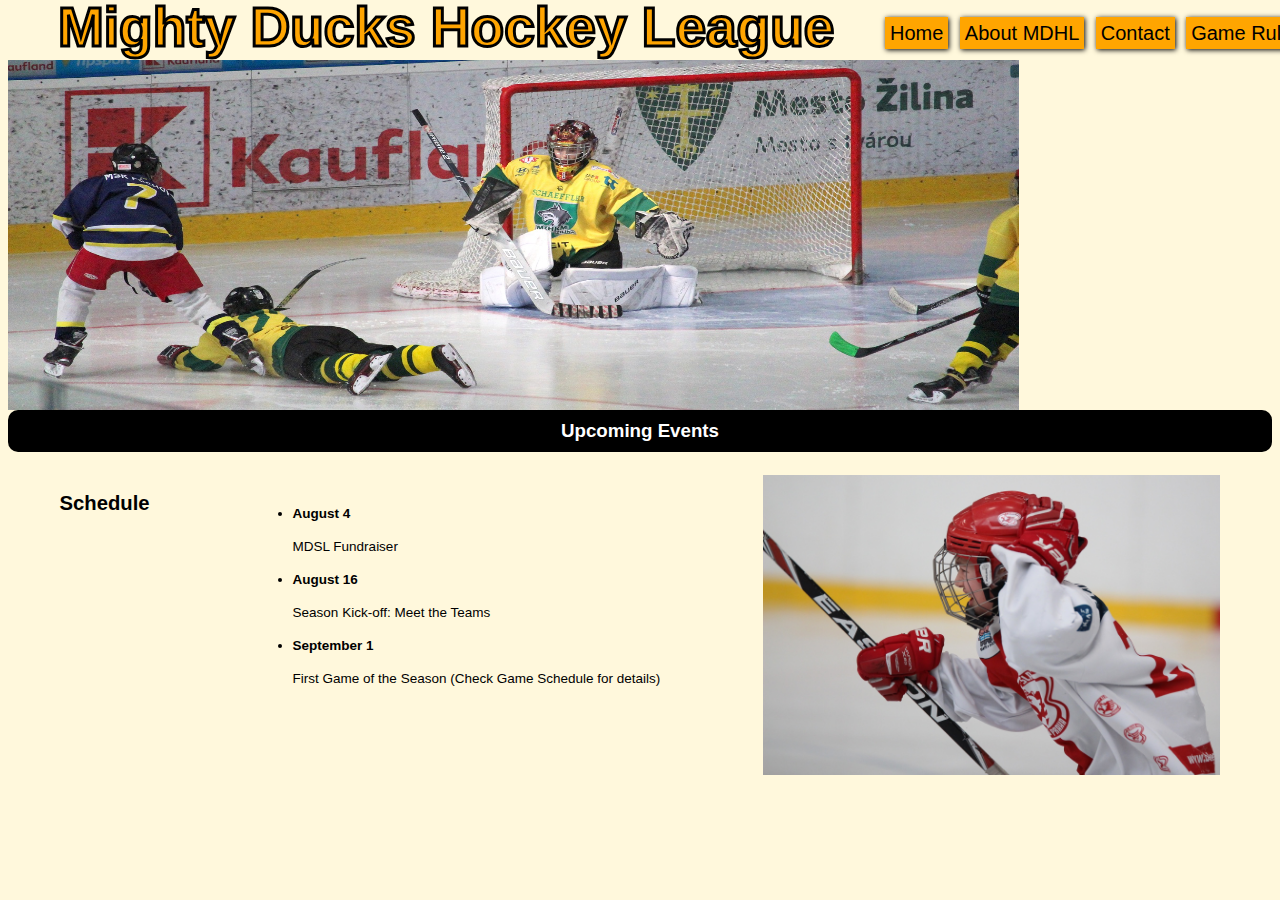
<file: index.html>
<!DOCTYPE html>
<html lang="en">

<head>
    <meta charset="UTF-8">
    <meta http-equiv="X-UA-Compatible" content="IE=edge">
    <meta name="viewport" content="width=device-width, initial-scale=1.0">
    <link rel="stylesheet" href="./assets/style.css">
    <title>Mighty Ducks Hockey League</title>
</head>

<body>
    <header>
        <h1 id="title">Mighty Ducks Hockey League</h1>
        <img src="./assets/Logo.png" alt="logo" id="logo">
    </header>
    <main>
        <h3 class="banner">Upcoming Events</h3>
        <nav>
            <a href="index.html">Home</a>
            <a href="about.html">About MDHL</a>
            <a href="contact.html">Contact</a>
            <a href="rules.html">Game Rules</a>
            <a href="gameInfo.html">Game Info</a>
            <a href="registration.html">Registration</a>
        </nav>
        <section class="main">
            <h2>Schedule</h2>
            <ul>
                <li>
                    <h4>August 4</h4>
                    <p>MDSL Fundraiser</p>
                </li>
                <li>
                    <h4>August 16</h4>
                    <p>Season Kick-off: Meet the Teams</p>
                </li>
                <li>
                    <h4>September 1</h4>
                    <p>First Game of the Season (Check Game Schedule for details)</p>
                </li>
            </ul>                        
            <img src="./assets/hockey1.jpg" alt="hockey1" id="hokey1">
        </section>            
    </main>
</body>
</html>
</file>
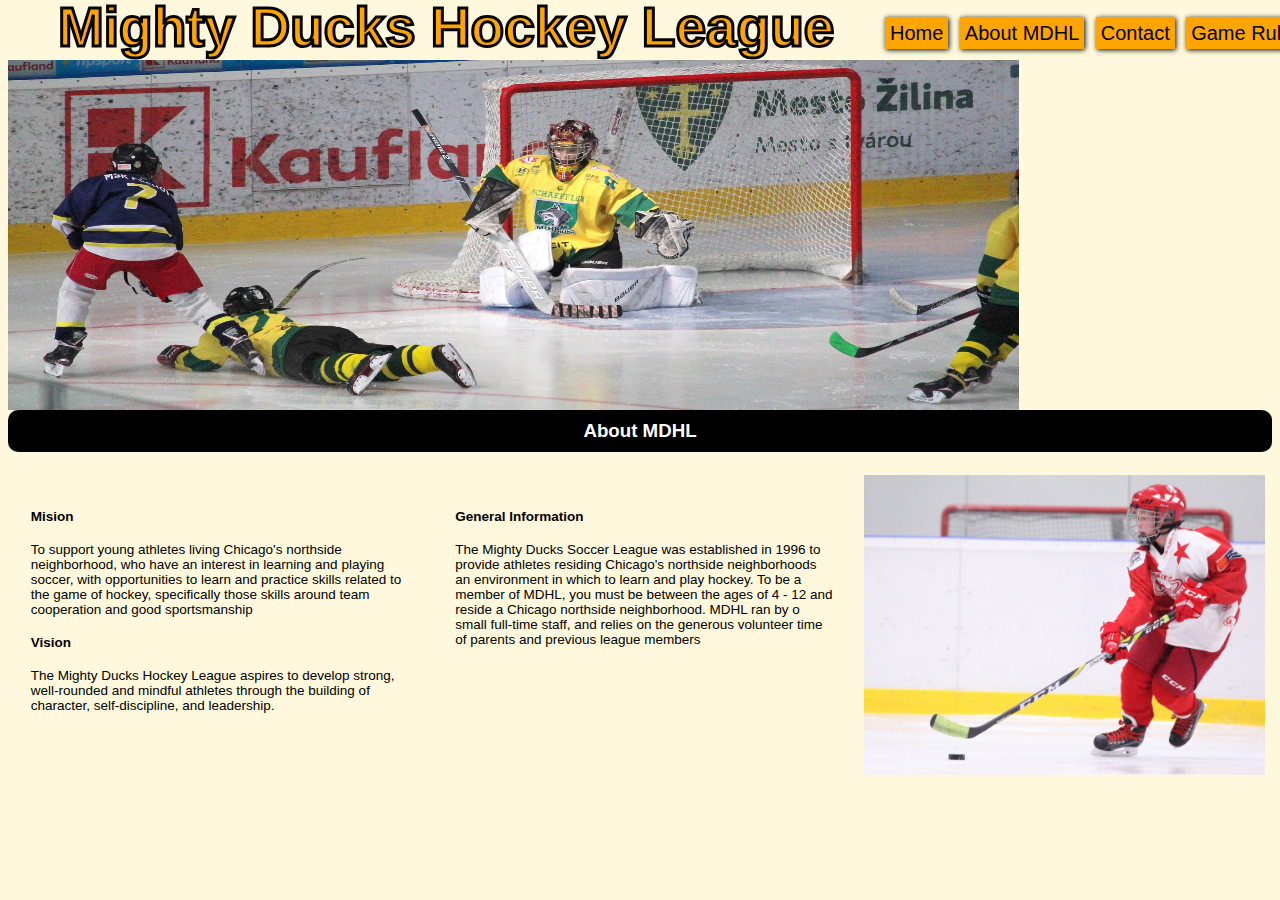
<file: about.html>
<!DOCTYPE html>
<html lang="en">
<head>
    <meta charset="UTF-8">
    <meta http-equiv="X-UA-Compatible" content="IE=edge">
    <meta name="viewport" content="width=device-width, initial-scale=1.0">
    <link rel="stylesheet" href="./assets/style.css">
    <title>Mighty Ducks Hockey League</title>
    <link rel="icon" href="./assets/favicon.ico" type="image/x-icon">
</head>
<body>
    <header>
        <h1 id="title">Mighty Ducks Hockey League</h1>
        <img src="./assets/Logo.png" alt="Logo" id="logo">
    </header>
    <main>
        <h3 class="banner">About MDHL</h3>
        <nav>
            <a href="index.html">Home</a>
            <a href="about.html">About MDHL</a>
            <a href="contact.html">Contact</a>
            <a href="rules.html">Game Rules</a>
            <a href="gameInfo.html">Game Info</a>
            <a href="registration.html">Registration</a>
        </nav>
        <section class="main">
            <div class="container">
                <h4>Mision</h4>
                <p>To support young athletes living Chicago's northside neighborhood, who have an interest in
                    learning and playing soccer, with opportunities to learn and practice skills related to the game of
                    hockey, specifically those skills around team cooperation and good sportsmanship</p>
                <h4>Vision</h4>
                <p>The Mighty Ducks Hockey League aspires to develop strong, well-rounded and mindful athletes
                    through the building of character, self-discipline, and leadership.</p>
                </div>
                <div class="container">
                <h4>General Information</h4>
                <p>The Mighty Ducks Soccer League was established in 1996 to provide athletes residing
                    Chicago's northside neighborhoods an environment in which to learn and play hockey. To be a
                    member of MDHL, you must be between the ages of 4 - 12 and reside a Chicago northside
                    neighborhood. MDHL ran by o small full-time staff, and relies on the generous volunteer time of
                    parents and previous league members</p>
            </div>
            <img src="./assets/hockey2.jpg" alt="hockey1" id="hokey1">
        </section>
    </main>
</body>

</html>
</file>
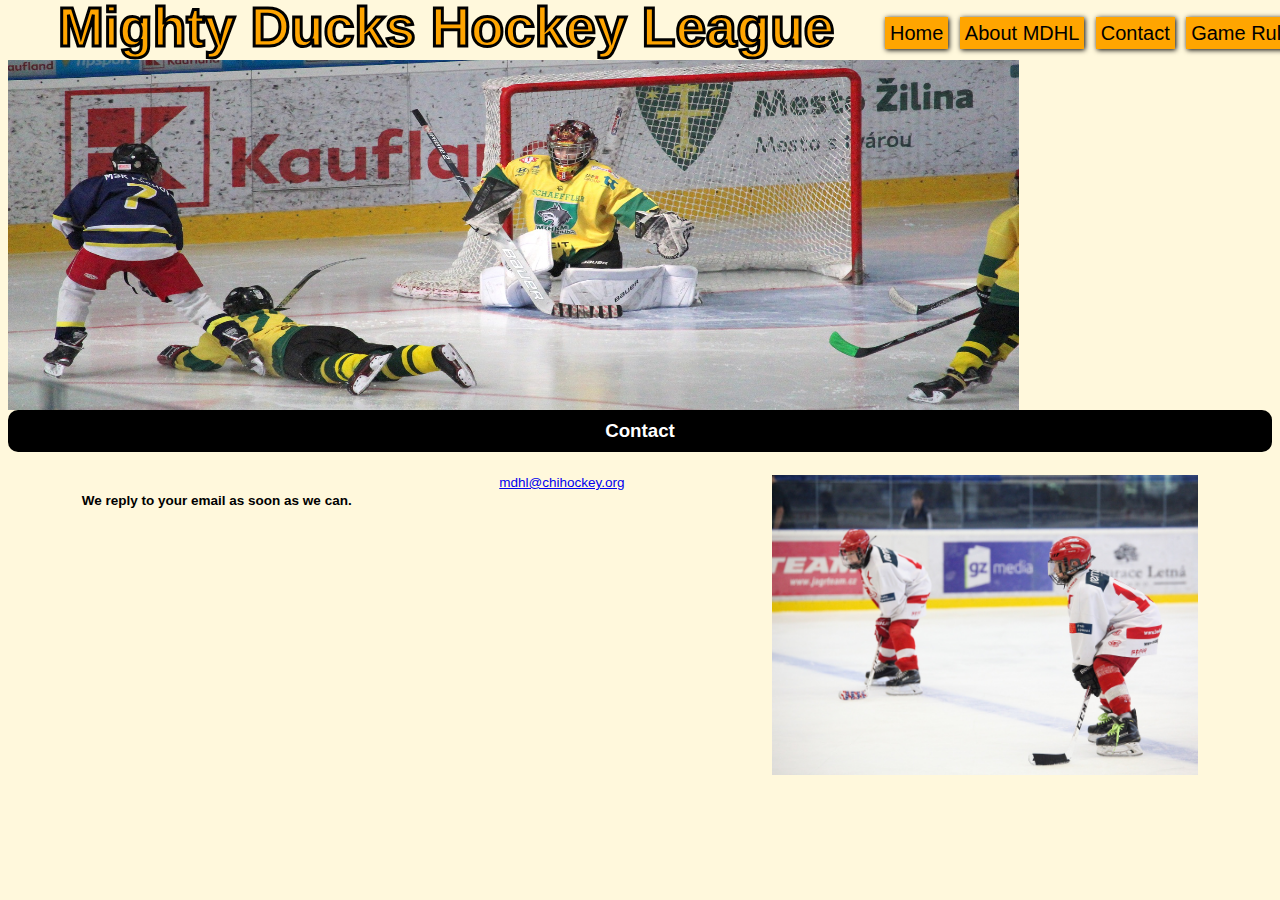
<file: contact.html>
<!DOCTYPE html>
<html lang="en">
<head>
    <meta charset="UTF-8">
    <meta http-equiv="X-UA-Compatible" content="IE=edge">
    <meta name="viewport" content="width=device-width, initial-scale=1.0">    
    <link rel="stylesheet" href="./assets/style.css"> 
    <title>Mighty Ducks Hockey League</title>
</head>
<body>    
    <header>
        <h1 id="title">Mighty Ducks Hockey League</h1>
        <img src="./assets/Logo.png" alt="Logo" id="logo">
    </header>        
    <main>
        <h3 class="banner">Contact</h3>
        <nav>        
            <a href="index.html">Home</a> 
            <a href="about.html">About MDHL</a>
            <a href="contact.html">Contact</a>   
            <a href="rules.html">Game Rules</a>        
            <a href="gameInfo.html">Game Info</a>      
            <a href="registration.html">Registration</a> 
        </nav>
        <section class="main">
            <h4>We reply to your email as soon as we can.</h4>        
            <a href="mailto:mdhl@chihockey.org ">mdhl@chihockey.org</a>            
            <img src="./assets/hockey3.jpg" alt="hockey1" id="hokey1">
        </section>   
        
    </main>   
</body>

</html>
</file>
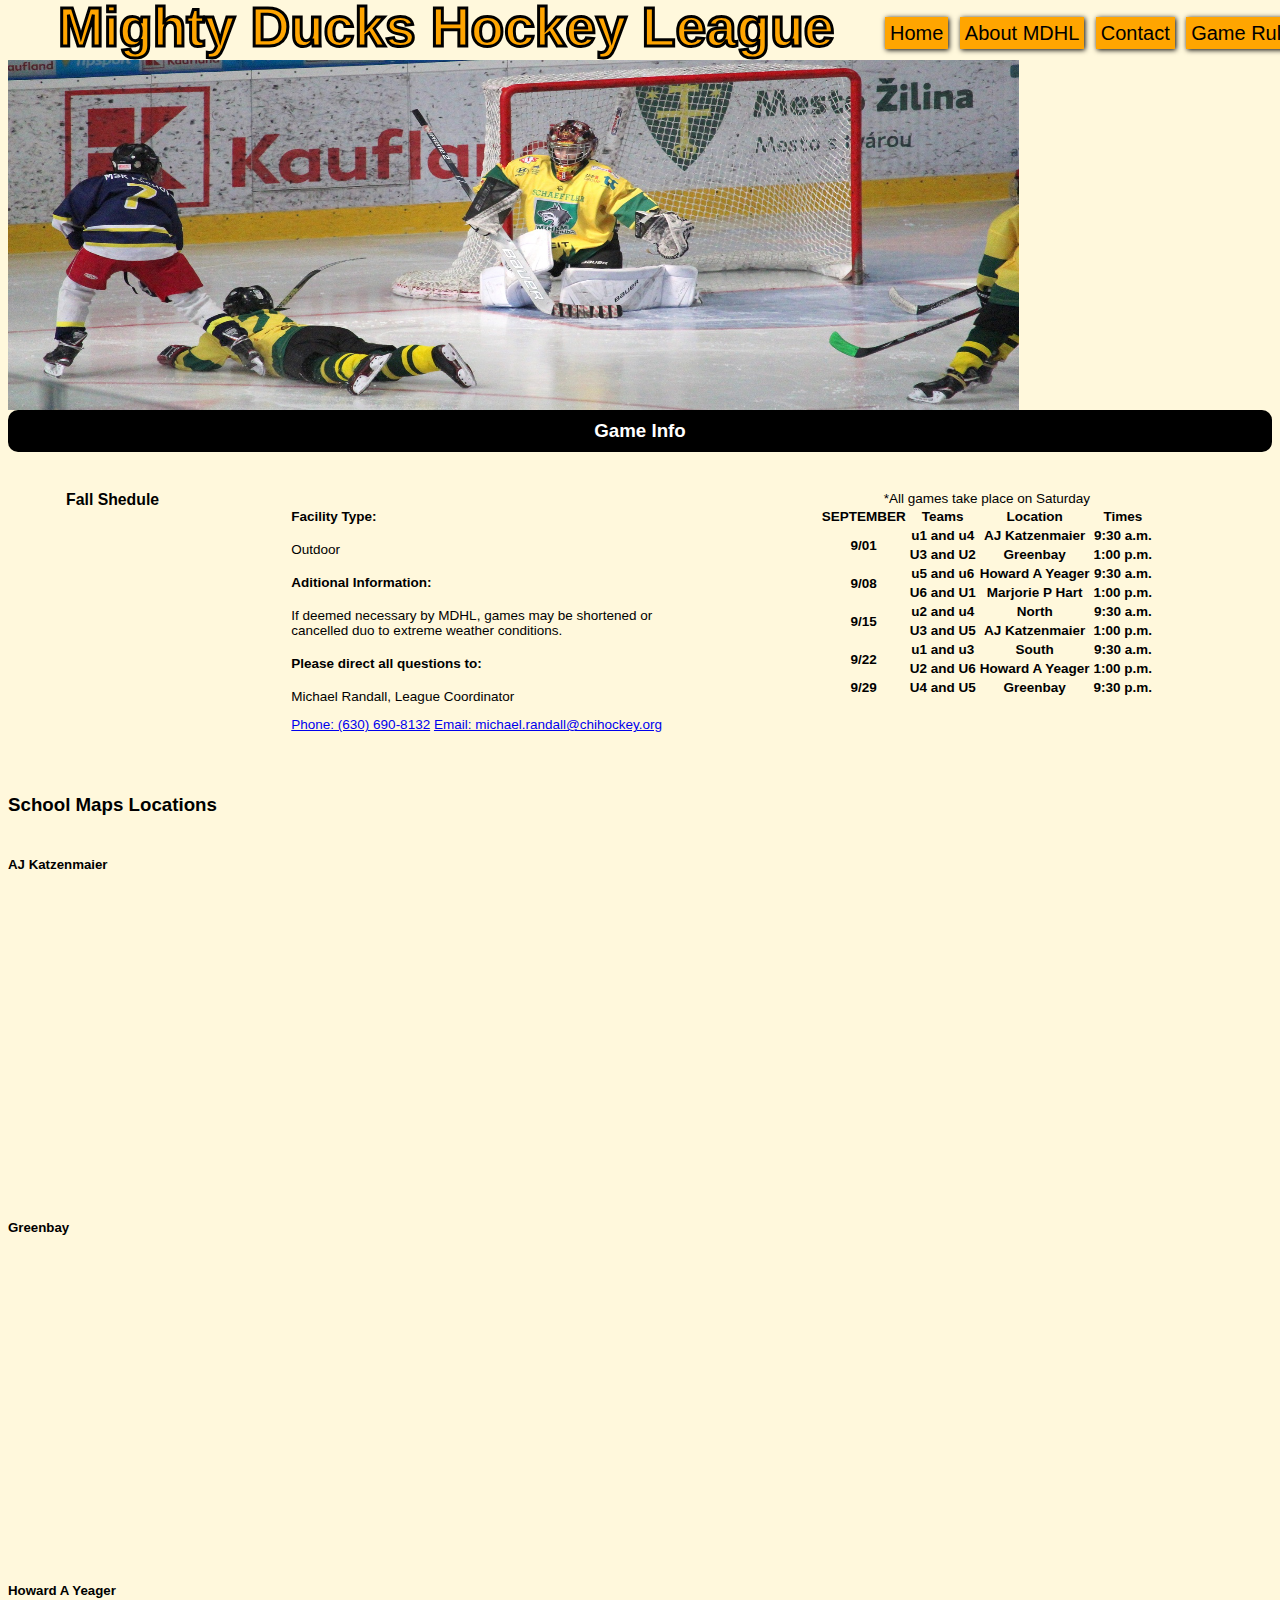
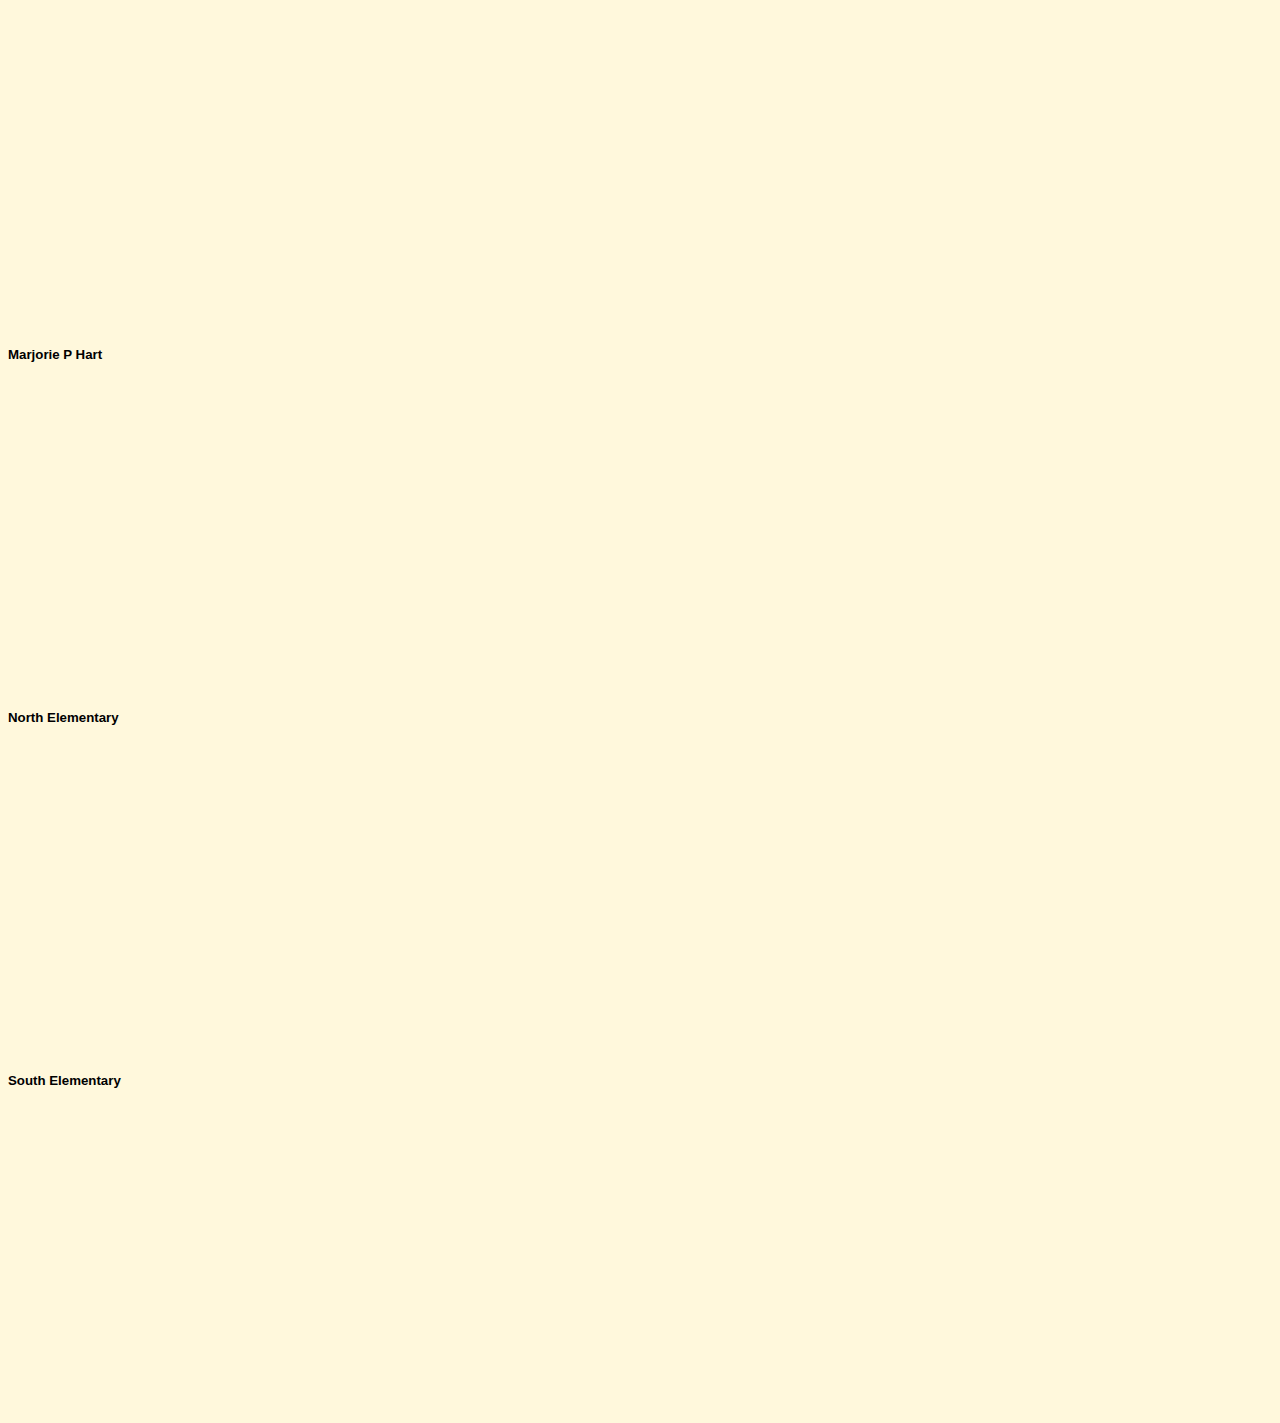
<file: gameInfo.html>
<!DOCTYPE html>
<html lang="en">

<head>
    <meta charset="UTF-8">
    <meta http-equiv="X-UA-Compatible" content="IE=edge">
    <meta name="viewport" content="width=device-width, initial-scale=1.0">
    <link rel="stylesheet" href="./assets/style.css">
    <title>Mighty Ducks Hockey League</title>
</head>

<body>
    <header>
        <h1 id="title">Mighty Ducks Hockey League</h1>
        <img src="./assets/Logo.png" alt="logo" id="logo">
    </header>
    <main>
        <h3 class="banner">Game Info</h3>
        <nav>
            <a href="index.html">Home</a>
            <a href="about.html">About MDHL</a>
            <a href="contact.html">Contact</a>
            <a href="rules.html">Game Rules</a>
            <a href="gameInfo.html">Game Info</a>
            <a href="registration.html">Registration</a>
        </nav>
        <section class="main">
            <h3>Fall Shedule</h3>
            <div class="container">                
                <h4>Facility Type:</h4>
                <p>Outdoor</p>                
                <h4>Aditional Information: </h4>
                <p>If deemed necessary by MDHL, games may be shortened or cancelled duo to extreme weather conditions.</p>
                <h4>Please direct all questions to: </h4>
                <p>Michael Randall, League Coordinator</p>
                <a href="tel:6306908132">Phone: (630) 690-8132</a>
                <a href="mailto:michael.randall@chihockey.org">Email: michael.randall@chihockey.org</a>            
            </div>
            <div class="container">
                <table>
                    <caption>*All games take place on Saturday</caption>
                    <thead>
                        <tr>
                            <th>SEPTEMBER</th>
                            <th>Teams</th>
                            <th>Location</th>
                            <th>Times</th>
                        </tr>
                    </thead>
                    <tbody>
                        <tr>
                            <th rowspan="2">9/01</th>
                            <th>u1 and u4</th>
                            <th>AJ Katzenmaier</th>
                            <th>9:30 a.m.</th>
                        </tr>
                        <tr>
                            <th>U3 and U2</th>
                            <th>Greenbay</th>
                            <th>1:00 p.m.</th>
                        </tr>
                        <tr>
                            <th rowspan="2">9/08</th>
                            <th>u5 and u6</th>
                            <th>Howard A Yeager</th>
                            <th>9:30 a.m.</th>
                        </tr>
                        <tr>
                            <th>U6 and U1</th>
                            <th>Marjorie P Hart</th>
                            <th>1:00 p.m.</th>
                        </tr>
                        <tr>
                            <th rowspan="2">9/15</th>
                            <th>u2 and u4</th>
                            <th>North</th>
                            <th>9:30 a.m.</th>
                        </tr>
                        <tr>
                            <th>U3 and U5</th>
                            <th>AJ Katzenmaier</th>
                            <th>1:00 p.m.</th>
                        </tr>
                        <tr>
                            <th rowspan="2">9/22</th>
                            <th>u1 and u3</th>
                            <th>South</th>
                            <th>9:30 a.m.</th>
                        </tr>
                        <tr>
                            <th>U2 and U6</th>
                            <th>Howard A Yeager</th>
                            <th>1:00 p.m.</th>
                        </tr>
                        <tr>
                            <th>9/29</th>
                            <th>U4 and U5</th>
                            <th>Greenbay</th>
                            <th>9:30 p.m.</th>
                        </tr>                        
                    </tbody>
                </table>
            </div>            
        </section>
        <section class="maps">
            <h3>School Maps Locations</h3>
            <div class="card">
                <h5>AJ Katzenmaier</h5>
                <iframe src="https://www.google.com/maps/embed?pb=!1m18!1m12!1m3!1d2949.780644133868!2d-87.86499864896108!3d42.32587717908713!2m3!1f0!2f0!3f0!3m2!1i1024!2i768!4f13.1!3m3!1m2!1s0x880f932fbc6ba7cd%3A0xcf2bbe275c6da815!2sAJ%20Katzenmaier%20Academy!5e0!3m2!1ses!2sar!4v1675886348480!5m2!1ses!2sar" width="400" height="300" style="border:0;" allowfullscreen="" loading="lazy" referrerpolicy="no-referrer-when-downgrade"></iframe>
            </div>
            <div class="card">
                <h5>Greenbay</h5>
                <iframe src="https://www.google.com/maps/embed?pb=!1m18!1m12!1m3!1d2950.0106041199656!2d-87.87107574896125!3d42.32097257908737!2m3!1f0!2f0!3f0!3m2!1i1024!2i768!4f13.1!3m3!1m2!1s0x880f933bce5af881%3A0x740a7a7d548adce1!2sGreen%20Bay%20School%20(Pre-K)!5e0!3m2!1ses!2sar!4v1675886581548!5m2!1ses!2sar" width="400" height="300" style="border:0;" allowfullscreen="" loading="lazy" referrerpolicy="no-referrer-when-downgrade"></iframe>
            </div>
            <div class="card">
                <h5>Howard A Yeager</h5>
                <iframe src="https://www.google.com/maps/embed?pb=!1m18!1m12!1m3!1d2950.270062636175!2d-87.85607514896145!3d42.31543827908776!2m3!1f0!2f0!3f0!3m2!1i1024!2i768!4f13.1!3m3!1m2!1s0x880feccac26b07c5%3A0x8b51fa5d6efe771a!2sHoward%20A.%20Yeager%20School%20(PREK-K)!5e0!3m2!1ses!2sar!4v1675886693413!5m2!1ses!2sar" width="400" height="300" style="border:0;" allowfullscreen="" loading="lazy" referrerpolicy="no-referrer-when-downgrade"></iframe>
            </div>
            <div class="card">
                <h5>Marjorie P Hart</h5>
                <iframe src="https://www.google.com/maps/embed?pb=!1m18!1m12!1m3!1d12221.095348174962!2d-87.65112669991105!3d41.92948479264652!2m3!1f0!2f0!3f0!3m2!1i1024!2i768!4f13.1!3m3!1m2!1s0x880fd30f2637f9d7%3A0xdbff5d5dfcfcfa35!2sMarjorie%20P%20Hart%20Elementary!5e0!3m2!1ses!2sar!4v1675886738179!5m2!1ses!2sar" width="400" height="300" style="border:0;" allowfullscreen="" loading="lazy" referrerpolicy="no-referrer-when-downgrade"></iframe>
            </div>
            <div class="card">
                <h5>North Elementary</h5>
                <iframe src="https://www.google.com/maps/embed?pb=!1m14!1m8!1m3!1d190037.474757503!2d-87.646123!3d41.90714500000001!3m2!1i1024!2i768!4f13.1!3m3!1m2!1s0x880fd33af14860a5%3A0x5736e62f19086c62!2sNorth%20Elementary!5e0!3m2!1ses-419!2sar!4v1675886762538!5m2!1ses-419!2sar" width="400" height="300" style="border:0;" allowfullscreen="" loading="lazy" referrerpolicy="no-referrer-when-downgrade"></iframe>
            </div>
            <div class="card">
                <h5>South Elementary</h5>
                <iframe src="https://www.google.com/maps/embed?pb=!1m14!1m8!1m3!1d379401.0418175023!2d-87.886045!3d42.020217!3m2!1i1024!2i768!4f13.1!3m3!1m2!1s0x880fb7ad3c474b63%3A0x93bdf85af2a839ed!2sSOUTH%20ELEMENTARY%20SCHOOL!5e0!3m2!1ses-419!2sar!4v1675886854701!5m2!1ses-419!2sar" width="400" height="300" style="border:0;" allowfullscreen="" loading="lazy" referrerpolicy="no-referrer-when-downgrade"></iframe>
            </div>
        </section>
    </main>
</body>

</html>
</file>
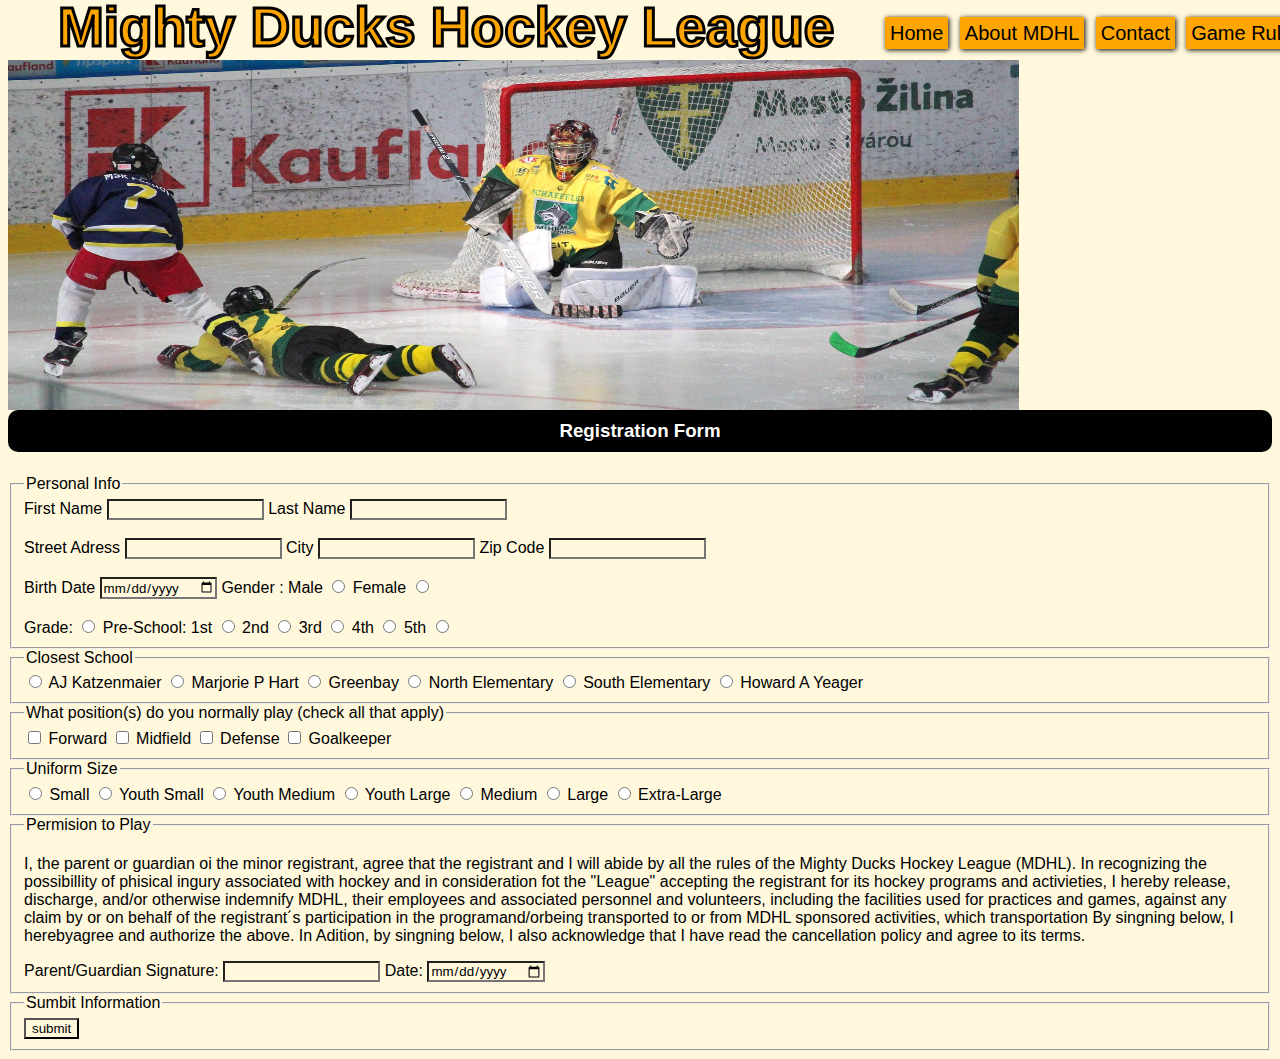
<file: registration.html>
<!DOCTYPE html>
<html lang="en">

<head>
    <meta charset="UTF-8">
    <meta http-equiv="X-UA-Compatible" content="IE=edge">
    <meta name="viewport" content="width=device-width, initial-scale=1.0">
    <link rel="stylesheet" href="./assets/style.css">
    <title>Mighty Ducks Hockey League</title>
</head>

<body>
    <header>
        <h1 id="title">Mighty Ducks Hockey League</h1>
        <img src="./assets/Logo.png" alt="logo" id="logo">
    </header>
    <main>
        <h3 class="banner">Registration Form</h3>
        <nav>
            <a href="index.html">Home</a>
            <a href="about.html">About MDHL</a>
            <a href="contact.html">Contact</a>
            <a href="rules.html">Game Rules</a>
            <a href="gameInfo.html">Game Info</a>
            <a href="registration.html">Registration</a>
        </nav>
        <div class="form-container">
            <form action="show_data.HTML">
                <fieldset>
                    <legend>Personal Info</legend>
                    <label for="fname">First Name</label>
                    <input type="text" name="fname" id="fname">
                    <label for="lname">Last Name</label>
                    <input type="text" name="lname" id="lname"><br><br>
                    <label for="sadress">Street Adress</label>
                    <input type="text" name="sadress" id="sadress">
                    <label for="city">City</label>
                    <input type="text" name="city" id="city">
                    <label for="zcode">Zip Code</label>
                    <input type="text" name="zcode" id="zcode"><br><br>
                    <label for="bdate">Birth Date</label>
                    <input type="date" name="bdate" id="bdate">
                    <label for="">Gender :</label>
                    <label for="he">Male</label>
                    <input type="radio" name="gender" id="he" value="male">
                    <label for="she">Female</label>
                    <input type="radio" name="gender" id="she" value="female"><br><br>

                    <label for="grade">Grade: </label>
                    <input type="radio" name="grade" id="grade" value="grade">
                    <label for="">Pre-School: </label>
                    <label for="1st">1st</label>
                    <input type="radio" name="grade" id="1st" value="1st">
                    <label for="2nd">2nd</label>
                    <input type="radio" name="grade" id="2nd" value="2nd">
                    <label for="3rd">3rd</label>
                    <input type="radio" name="grade" id="3rd" value="3rd">
                    <label for="5th">4th</label>
                    <input type="radio" name="grade" id="4th" value="4th">
                    <label for="5th">5th</label>
                    <input type="radio" name="grade" id="5th" value="5th">
                </fieldset>
                <fieldset>
                    <legend>Closest School</legend>
                    <input type="radio" name="cschool" id="ajk" value="AJ Katzenmaier">
                    <label for="ajk">AJ Katzenmaier</label>
                    <input type="radio" name="cschool" id="mjp" value="Marjorie P Hart">
                    <label for="mjp">Marjorie P Hart</label>
                    <input type="radio" name="cschool" id="grb" value="Greenbay">
                    <label for="grb">Greenbay</label>
                    <input type="radio" name="cschool" id="ne" value="North Elementary">
                    <label for="ne">North Elementary</label>
                    <input type="radio" name="cschool" id="se" value="South Elementary">
                    <label for="se">South Elementary</label>
                    <input type="radio" name="cschool" id="hay" value="Howard A Yeage">
                    <label for="hay">Howard A Yeager</label>
                </fieldset>
                <fieldset>
                    <legend>What position(s) do you normally play (check all that apply)</legend>
                    <input type="checkbox" name="position" id="positionf" value="forward">
                    <label for="positionf">Forward</label>
                    <input type="checkbox" name="position" id="positionm" value="midfield">
                    <label for="positionm">Midfield</label>
                    <input type="checkbox" name="position" id="positiond" value="defense">
                    <label for="positiond">Defense</label>
                    <input type="checkbox" name="position" id="positiong" value="goalkeeper">
                    <label for="positiong">Goalkeeper</label>
                </fieldset>
                <fieldset>
                    <legend>Uniform Size</legend>
                    <input type="radio" name="uniform" id="sm" value="small">
                    <label for="sm">Small</label>
                    <input type="radio" name="uniform" id="ys" value="youth small">
                    <label for="ys">Youth Small</label>
                    <input type="radio" name="uniform" id="ym" value="youth medium">
                    <label for="ym">Youth Medium</label>
                    <input type="radio" name="uniform" id="yl" value="youth large">
                    <label for="yl">Youth Large</label>
                    <input type="radio" name="uniform" id="med" value="medium">
                    <label for="med">Medium</label>
                    <input type="radio" name="uniform" id="lar" value="large">
                    <label for="lar">Large</label>
                    <input type="radio" name="uniform" id="el" value="extra large">
                    <label for="el">Extra-Large</label>
                </fieldset>
                <fieldset>
                    <legend>Permision to Play</legend>
                    <p>I, the parent or guardian oi the minor registrant, agree that the registrant and I will abide by
                        all the rules of
                        the Mighty Ducks Hockey League (MDHL). In recognizing the possibillity of phisical ingury
                        associated with hockey and
                        in consideration fot the "League" accepting the registrant for its hockey programs and
                        activieties, I hereby release, discharge,
                        and/or otherwise indemnify MDHL, their employees and associated personnel and volunteers,
                        including the facilities used for practices
                        and games, against any claim by or on behalf of the registrant´s participation in the
                        programand/orbeing transported to or
                        from MDHL sponsored activities, which transportation By singning below, I herebyagree and
                        authorize the above.
                        In Adition, by singning below, I also acknowledge that I have read the cancellation policy and
                        agree to its terms.
                    </p>
                    <label for="pgs">Parent/Guardian Signature: </label>
                    <input type="text" name="pgs" id="pgs">
                    <label for="date">Date: </label>
                    <input type="date" name="date" id="date">
                </fieldset>
                <fieldset>
                    <legend>Sumbit Information</legend>
                    <input type="submit" value="submit" class="button">                    
                </fieldset>
            </form>
        </div>
    </main>
</body>

</html>
</file>
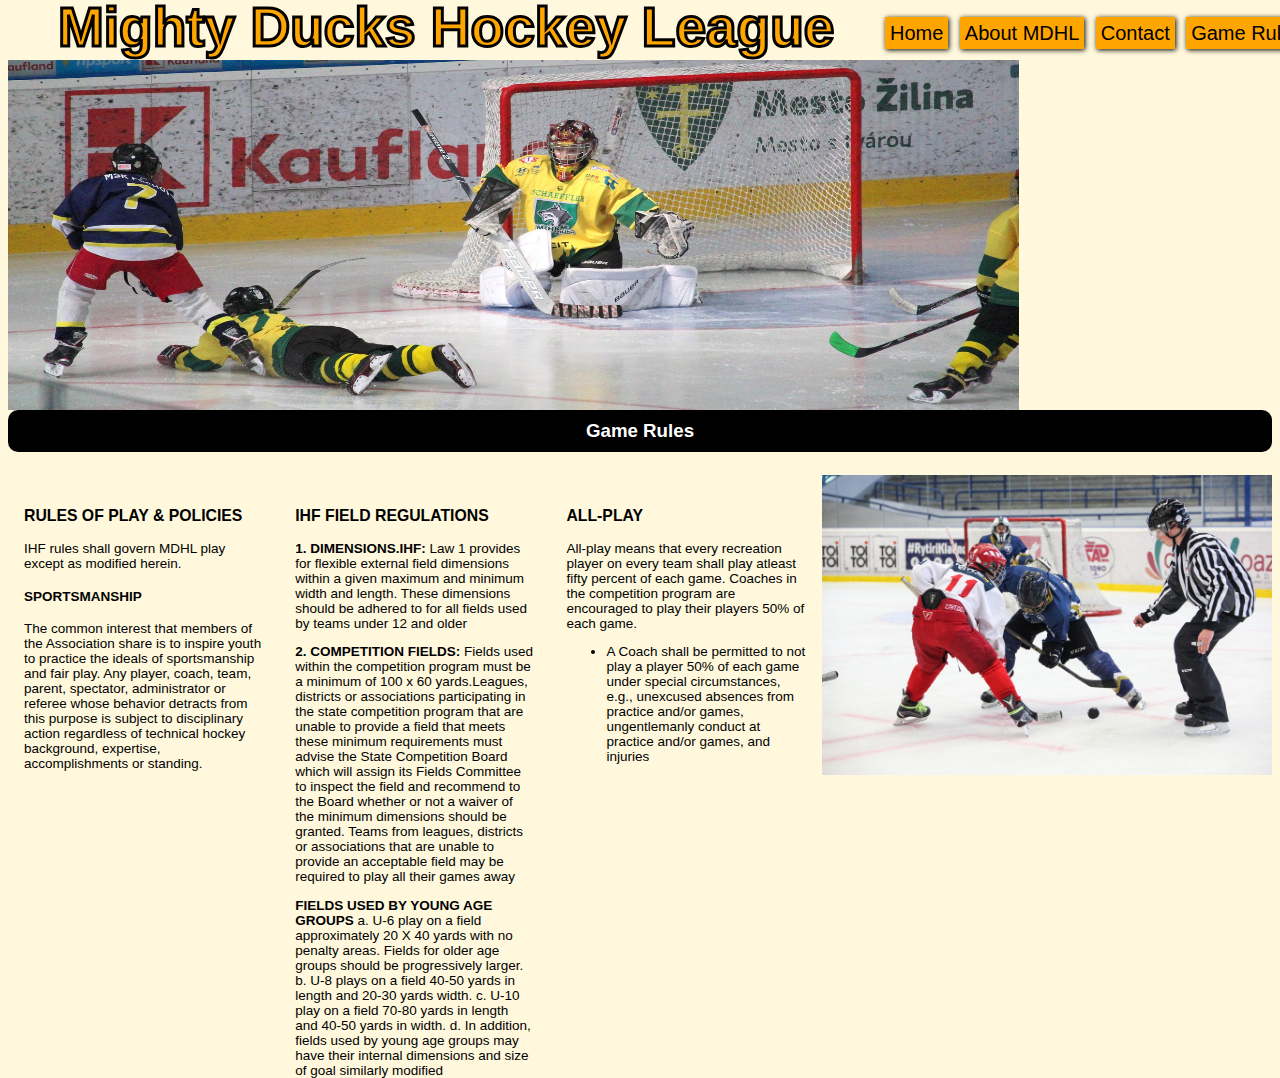
<file: rules.html>
<!DOCTYPE html>
<html lang="en">

<head>
    <meta charset="UTF-8">
    <meta http-equiv="X-UA-Compatible" content="IE=edge">
    <meta name="viewport" content="width=device-width, initial-scale=1.0">
    <link rel="stylesheet" href="./assets/style.css">
    <title>Mighty Ducks Hockey League</title>
</head>

<body>
    <header>
        <h1 id="title">Mighty Ducks Hockey League</h1>
        <img src="./assets/Logo.png" alt="logo" id="logo">
    </header>
    <main>
        <h3 class="banner">Game Rules</h3>
        <nav>
            <a href="index.html">Home</a>
            <a href="about.html">About MDHL</a>
            <a href="contact.html">Contact</a>
            <a href="rules.html">Game Rules</a>
            <a href="gameInfo.html">Game Info</a>
            <a href="registration.html">Registration</a>
        </nav>
        <section class="main">
            <div class="container">                
                <h3>RULES OF PLAY & POLICIES</h3>
                <p>IHF rules shall govern MDHL play except as modified herein.</p>
                <h4>SPORTSMANSHIP</h4>
                <p>The common interest that members of the Association share is to inspire
                    youth to practice the ideals of sportsmanship and fair play. Any player, coach,
                    team, parent, spectator, administrator or referee whose behavior detracts from
                    this purpose is subject to disciplinary action regardless of technical hockey
                    background, expertise, accomplishments or standing.</p>               
            </div>
            <div class="container">
                <h3>IHF FIELD REGULATIONS</h3>
                <p><b>1. DIMENSIONS.IHF:</b> Law 1 provides for flexible external field dimensions within
                    a given maximum and minimum width and length. These dimensions should be
                    adhered to for all fields used by teams under 12 and older</p>
                <p><b>2. COMPETITION FIELDS:</b> Fields used within the competition program must be
                    a minimum of 100 x 60 yards.Leagues, districts or associations participating in
                    the state competition program that are unable to provide a field that meets these
                    minimum requirements must advise the State Competition Board which will
                    assign its Fields Committee to inspect the field and recommend to the Board
                    whether or not a waiver of the minimum dimensions should be granted. Teams
                    from leagues, districts or associations that are unable to provide an acceptable
                    field may be required to play all their games away</p>
                <p> <b> FIELDS USED BY YOUNG AGE GROUPS</b>
                    a. U-6 play on a field approximately 20 X 40 yards with no penalty areas. Fields
                    for older age groups should be progressively larger.
                    b. U-8 plays on a field 40-50 yards in length and 20-30 yards width.
                    c. U-10 play on a field 70-80 yards in length and 40-50 yards in width.
                    d. In addition, fields used by young age groups may have their internal
                    dimensions and size of goal similarly modified</p>                    
            </div>
            <div class="container">
                <h3>ALL-PLAY</h3>
                <p>All-play means that every recreation player on every team shall play atleast
                    fifty percent of each game. Coaches in the competition program are encouraged
                    to play their players 50% of each game.</p>
                <ul>
                    <li>A Coach shall be permitted to not play a player 50% of each game
                        under special circumstances, e.g., unexcused absences from practice
                        and/or games, ungentlemanly conduct at practice and/or games, and
                        injuries</li>
                </ul>
            </div>
            <img src="./assets/image1.jpg" alt="hockey1" id="hokey1">

        </section>


    </main>
</body>

</html>
</file>
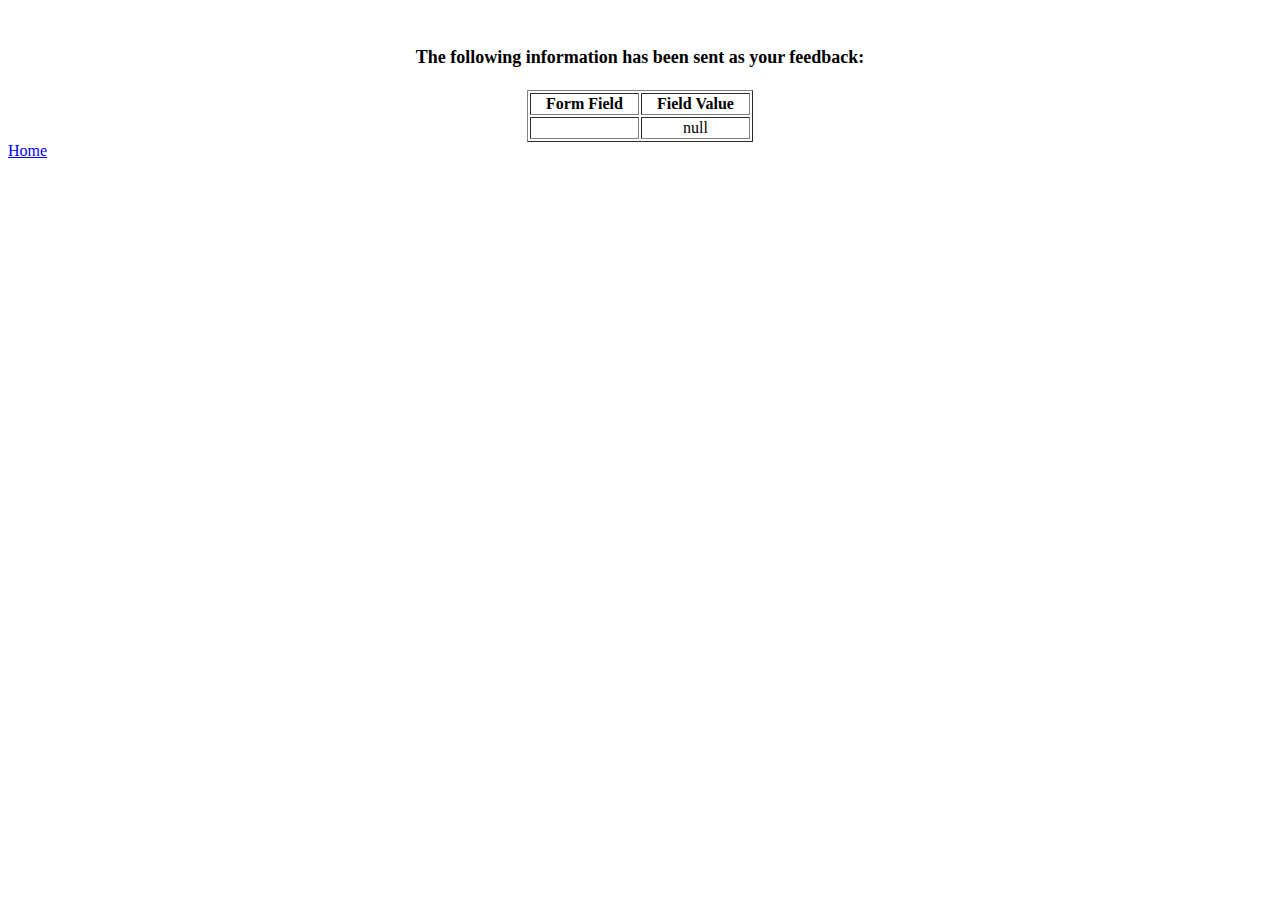
<file: show_data.HTML>
<html>
<head>
<title>Feedback Sent</title>
</head>
<body>
<p align=center>&nbsp;</p>
<h1 align=center><font size="+1">The following information has been sent as your
  feedback:</font></h1>

<table border="1" align=center width="226">
  <tr>
    <th align="center">Form Field</th>
    <th align="center">Field Value</th>
  </tr>

<script language="javascript">
var args = location.search.substr(1).split('&');
for (var i = 0; i < args.length; ++i) {
  var parts = args[i].split('=');
  if (parts != null) {
    var field = parts[0];
    var value = parts[1];
    if (value == null) {
      value = "null"
    }
    else {
      value = '"' + unescape(value.replace(/\+/g, ' ')) + '"';
    }

    document.writeln('<tr><td align="center">' + field + '</td>');
    document.writeln('<td align="center">' + value + '</td></tr>');
  }
}
</script>

<noscript>
<tr><td>
<p>You need to turn on Javascript in your browser.</p>

<p>In Microsoft Internet Explorer 4 or greater:</p>
<ul>
<li>From the "Tools" menu (in IE 4, it's the "View" menu), select "Internet Options".</li>
<li>Click on the "Security" tab.</li>
<li>Click on the "Custom Level" button. (In IE 4, select "Custom"
and then click on "Settings...".)</li>
<li>Under "Active scripting" make sure "Enable" is selected.</li>
</ul>

<p>In Netscape version 4 or greater:</p>
<ul>
<li>From the <b>Edit</b> menu, select <b>Preferences</b>.</li>
<li>In the <b>Category</b> list on the left, click on the word "Advanced".</li>
<li>In the panel on the right, make sure "Enable JavaScript" is checked.</li>
<li>Click the <b>OK</b> button.</li>
</ul>

</td></tr>
</noscript>

</table>
<a href="index.html">Home</a>

</body>
</html>
</file>
<file: assets/style.css>
*{
    font-family: Helvetica;
    background-color: cornsilk;    
}
#title{    
    position: relative;
    bottom: 65px;
    left: 50px;
    font-size:55px;
    color: orange;
    -webkit-text-stroke: 3px black;  
}
header{    
    height: 350px;
    width: 100%;     
    background-image: url("/assets/image2.jpg");
    background-size: 80% 100%;
    background-repeat: no-repeat;           
    margin-top: 60px;        
}
.main{
    display: flex;    
    justify-content: space-around;
    font-size:13.5px;        
    width: 100%;    
    height: 300px;
}
.container{
    width: 30%;
    height: 100%;
    margin: 1rem 1rem 1rem 1rem ;
}

.banner{    
    background-color: black;
    color: white;        
    width: 100%;    
    margin: 0px 0px 0px 0px;
    padding: 10px 0px 10px 0px;
    text-align: center;
    border-radius: 10px;    
}
#logo{
    width: 150px;
    height: 150px;    
    border-radius: 15px;
    border-color: black;
    border-style: solid;
    border-width: 2px;
    background-color: black;    
    box-shadow: 5px 5px 5px black ;    
    position: absolute;
    left:1300px;
    transition: 3s;
}
nav > a{    
    Display: inline; 
    height: 30%;
    width: 200px;    
    margin-top: 10px;
    margin-left: 7px;
    margin-left: 7px;    
    padding-top: 10px;    
    color: black;
    text-decoration: solid;
    font-size: 20px;
    background-color: orange;
    padding: 5px;
    box-shadow: 1px 1px 5px black ;
    position: relative;    
    bottom: 430px;
    left: 870px;    
}
a:hover{
    background-color: green;    
}
img:hover {
    transform: rotate(5turn);
}
.form-container {
    display: flex;    
    width: 100%;
    align-items: center;
    justify-content: center;       
}
.maps{            
    display: flex;
    flex-wrap: wrap;
    flex-direction: column;        
}
/* yo se que esto no es lo ideal pero lo hice faltando 30m de la entrega(por cuestiones laborales), después lo optimizo*/
@media (max-width: 768px) {
    img{
        width: 30%;
        height: 50%;
    }
    #title{            
        position: relative;
        bottom: 40px;
        left: auto;
        font-size:25px;
        color: orange;
        -webkit-text-stroke: 2px black;  
    }
    header{    
        height: 200px;        
        width: 100%;     
        background-image: url("/assets/image2.jpg");
        background-size: 80% 100%;
        background-repeat: no-repeat;           
        margin-top: 50px;            
    }
    .main{        
        font-size: 10px;        
        width: 100%;            
    }   
    #logo{
        width: 80px;
        height: 80px;    
        position: absolute;
        left: 650px;                
 
    }
    nav > a{    
        Display: inline; 
        height: 10%;        
        font-size: 9px;        
        position: relative;    
        bottom: 280px;
        left: 365px;    
    }
    .banner{         
        width: 100%;    
        text-align: center;
        border-radius: 8px;    
        font-size: 12px;
    }   
}
</file>
